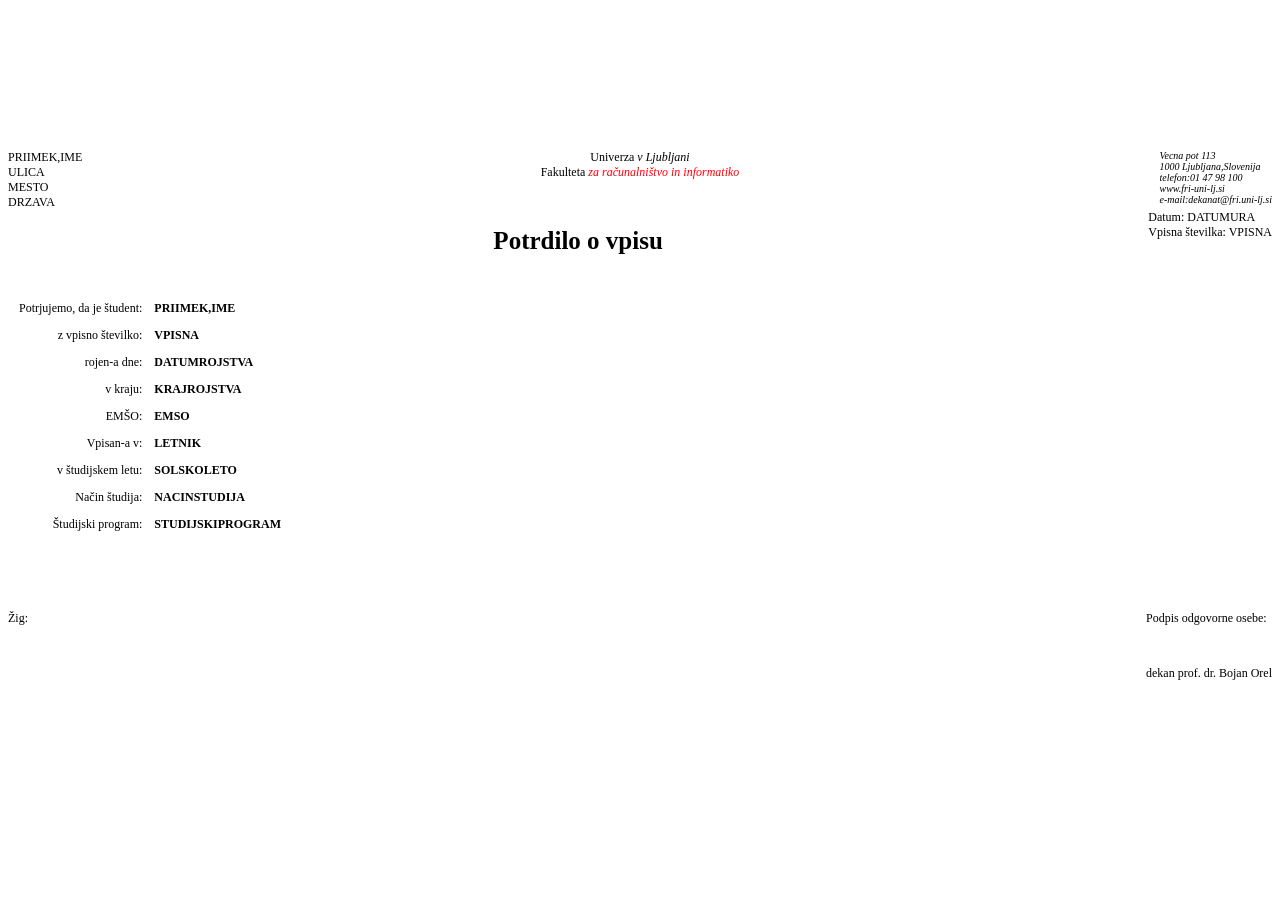
<file: api/src/main/resources/potrdiloVpisa.html>
<!DOCTYPE html>
<html lang="en">
<body>
<div style="text-align:center;margin-top:70px">
    <div style="position:absolute; display:inline-block;left:0;right:0;font-size:12px;">Univerza <i>v Ljubljani</i><br />Fakulteta <i style="color:red">za
        računalništvo in informatiko</i></div>
    <div style="text-align:left;right:0;position:right;float:right; font-size:10px;"><i>Vecna pot 113<br />1000
        Ljubljana,Slovenija<br />telefon:01 47 98 100<br />www.fri-uni-lj.si<br />e-mail:dekanat@fri.uni-lj.si</i></div>
</div>
<div style="margin-top:150px;">
    <div style="font-size:12px;">
        <div id="priimekIme">PRIIMEK,IME</div>
        <div id="hisniNaslov">ULICA</div>
        <div id="postnaMesto">MESTO</div>
        <div id="drzava">DRZAVA</div>
    </div>
</div>
<div style="font-size:12px;float:right;">
    <div>Datum: DATUMURA</div>
    <div>Vpisna številka: VPISNA</div>
</div>
<h1 style="text-align:center;position:center;font-size:25px;"><b>Potrdilo o vpisu</b></h1>
<br />
<table style="font-size:12px;border-spacing: 10px;">
    <tr>
        <td style="text-align:right;">Potrjujemo, da je študent:</td>
        <td id="podatkiPriimekIme"><b>PRIIMEK,IME</b></td>
    </tr>
    <tr>
        <td style="text-align:right;">z vpisno številko:</td>
        <td id="vpisnaPodatki"><b>VPISNA</b></td>
    </tr>
    <tr>
        <td style="text-align:right;">rojen-a dne:</td>
        <td id="datumRojstva"><b>DATUMROJSTVA</b></td>
    </tr>
    <tr>
        <td style="text-align:right;">v kraju:</td>
        <td id="krajRojstva"><b>KRAJROJSTVA</b></td>
    </tr>
    <tr>
        <td style="text-align:right;">EMŠO:</td>
        <td id="emso"><b>EMSO</b></td>
    </tr>
    <tr>
        <td style="text-align:right;">Vpisan-a v:</td>
        <td id="letnik"><b>LETNIK</b></td>
    </tr>
    <tr>
        <td style="text-align:right;">v študijskem letu:</td>
        <td id="solskoLeto"><b>SOLSKOLETO</b></td>
    </tr>
    <tr>
        <td style="text-align:right;">Način študija:</td>
        <td id="nacinStudija"><b>NACINSTUDIJA</b></td>
    </tr>
    <tr>
        <td style="text-align:right;">Študijski program:  </td>
        <td id="studijskiProgram"><b>STUDIJSKIPROGRAM</b></td>
    </tr>
</table>
<br />
<div style="margin-top:50px;font-size:12px;">
    <div style="display:inline-block;top:0">Žig:</div>
    <div style="display:inline-block;float:right;">
        <div>Podpis odgovorne osebe:</div>
        <div style="margin-top:40px">dekan prof. dr. Bojan Orel</div>
    </div>
</div>
</body>
</html>
</file>
